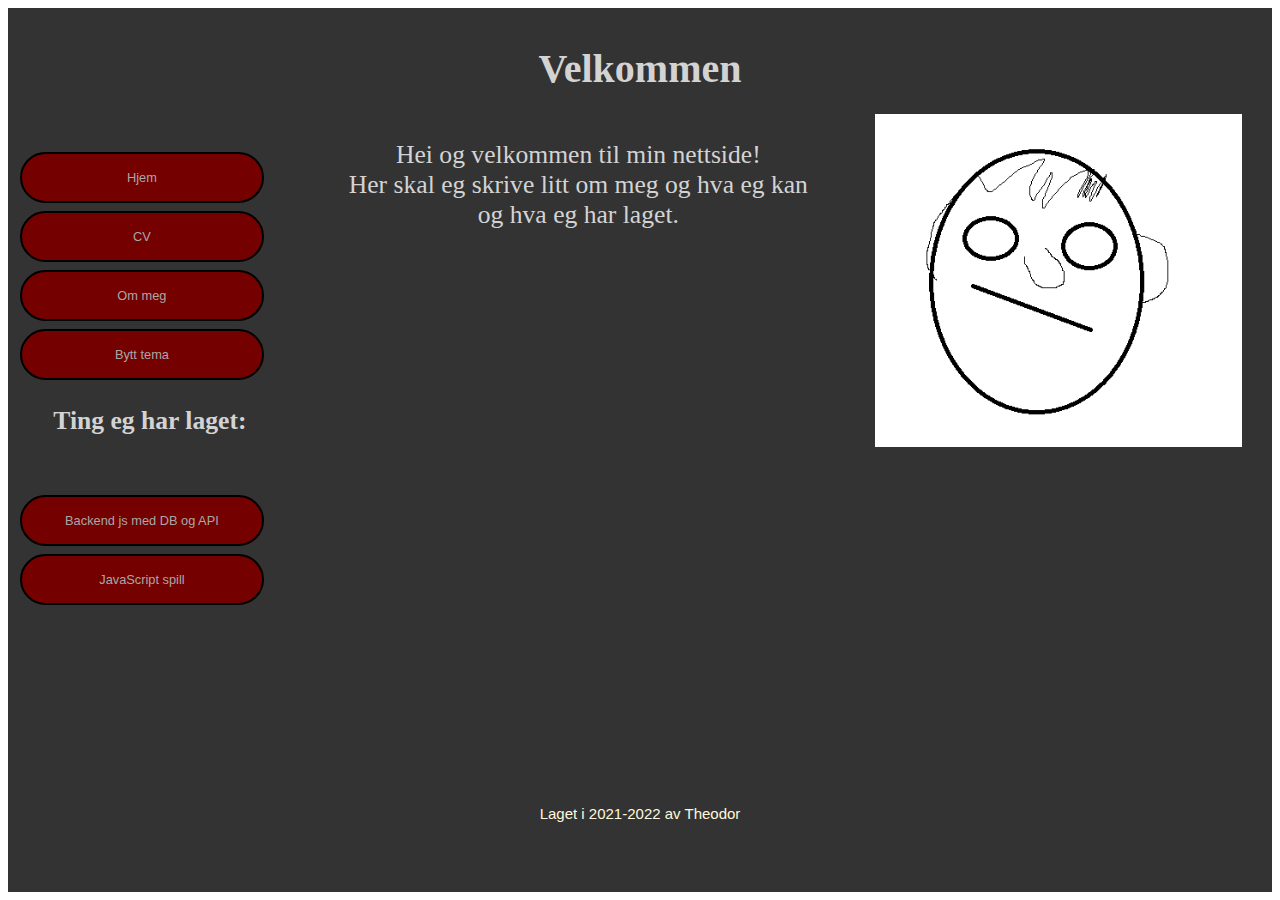
<file: index.html>
<!DOCTYPE html>
<html lang="en">
<head>
    <meta charset="UTF-8">
    <meta http-equiv="X-UA-Compatible" content="IE=edge">
    <meta name="viewport" content="width=device-width, initial-scale=1.0">
    <title>Hjem
    </title>
    <link rel="shortcut icon" href="Bilder/favicon.ico" type="image/x-icon">  
    <link rel="stylesheet" id="stylesheet" type="text/css" href="CSS/stylesheet2.css">
<script src="JS/Main.js"></script>
<link rel="stylesheet" href="https://cdnjs.cloudflare.com/ajax/libs/font-awesome/4.7.0/css/font-awesome.min.css">
</head>
<body>
    

<!-- Hoved baren og hjem knapp -->
<div class="topnav">
  <a href="index.html" class="active">Hjem</a>
  <!-- Linker-->
  <div id="myLinks">
    <a href="CV.html">Min CV</a>
    <a href="Om_meg.html">Om meg</a>
    <a href="Node_js_projekt.html">Node JS</a>
    <a href="javascript:void(0);" onclick="myFunction()">Bytt tema</a>
  </div>
  <!-- Js function som toggler -->
  <a href="javascript:void(0);" class="icon" onclick="navBar()">
    <!--Ikon-->
    <i class="fa fa-bars"></i>
  </a>
</div>
    
    <!--Boxen som deler siden-->
    <div class="grid-container">
        <div class="item1">
            <h1>Velkommen
            </h1> 
        </div>
        <!--Knapper til menyen skal her-->
        <div class="item2">
            <!--Linker til andre sider-->
           <br><button onclick="location.href='index.html'" class="button button1">Hjem</button>
           <br><button onclick="location.href='CV.html'" class="button button1">CV</button>
           <br><button onclick="location.href='Om_meg.html'" class="button button1">Om meg</button>
           <button class="button button1" onclick="myFunction()">Bytt tema</button>
           
          <h2> Ting eg har laget:</h2>
           <br><button onclick="location.href='Node_js_projekt.html'" class="button button1">Backend js med DB og API</button>
           <br><button onclick="location.href='NettsideSpill/game.html'" class="button button1">JavaScript spill</button>

        </div>
        <!--Hovedvindu her er hovedteksten midt i siden-->
        <div class="item3"><p>Hei og velkommen til min nettside!<br> Her skal eg skrive litt om meg og hva eg kan<br> 
          og hva eg har laget.
            <br>
            </p> </div> 
        <!--Egen rute til belder-->
        <div class="item4"><img src="Bilder/Selvportrett.png" onclick="Bilde('1')" id="1"alt=""></div> 
        <div class="item5"><h3>Laget i 2021-2022 av Theodor</h3></div>
      </div>
      
</body>
</html>
</file>
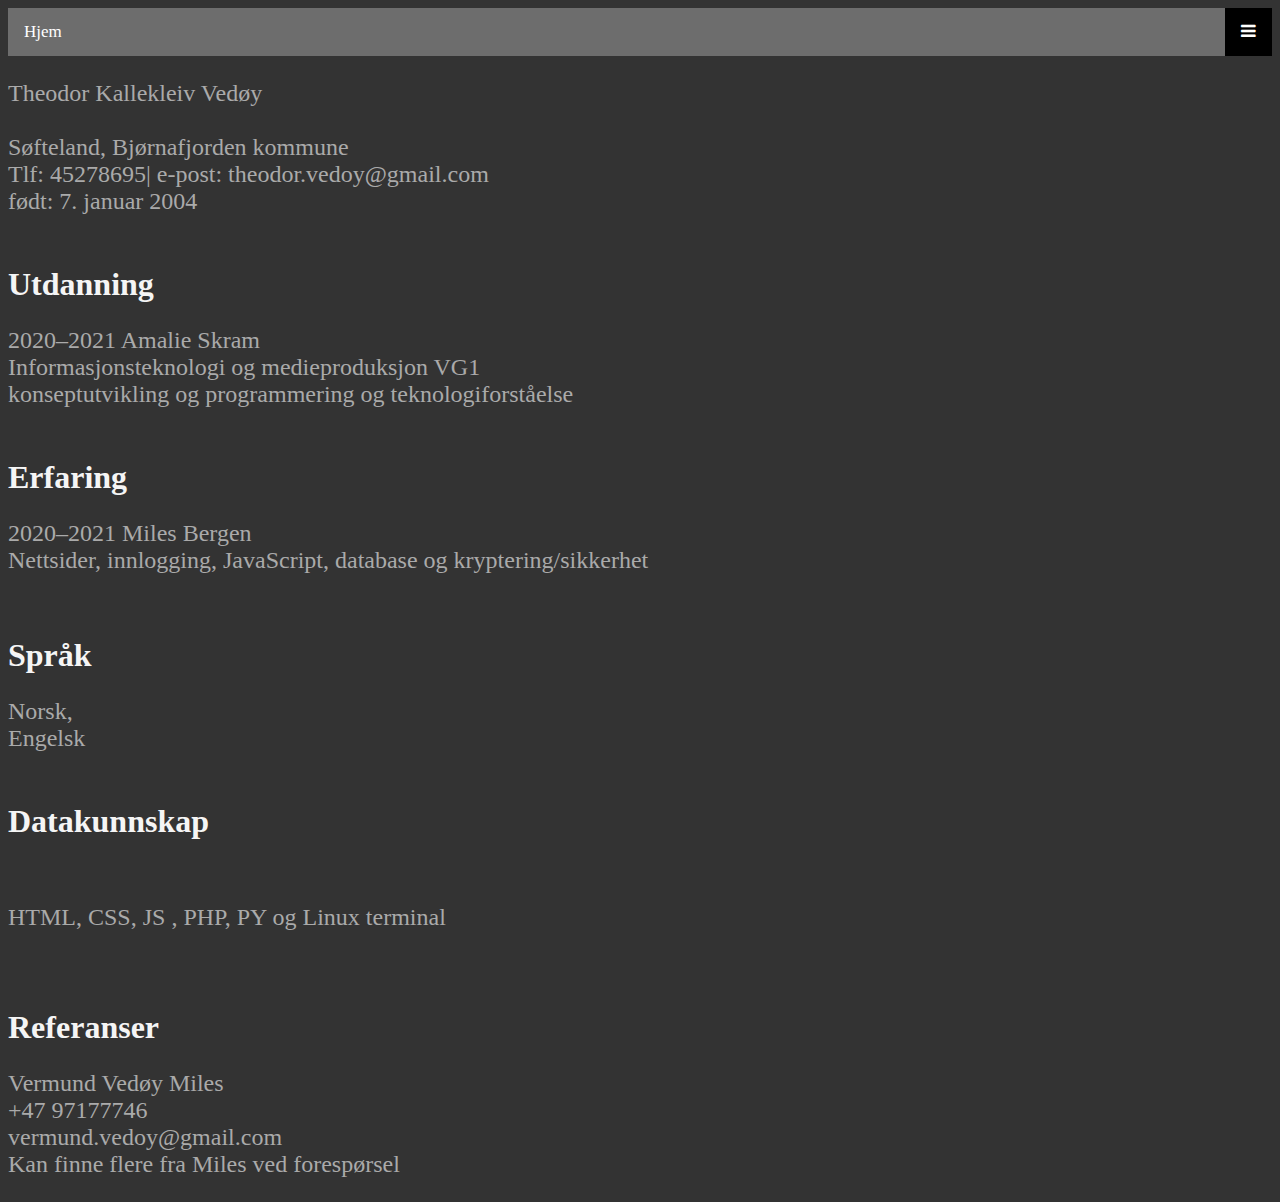
<file: CV.html>
<!DOCTYPE html>
<html>
  <head>
    <link rel="stylesheet" id="stylesheet" type="text/css" href="CSS/CV.css">
    <link rel="shortcut icon" href="Bilder/favicon.ico" type="image/x-icon">  
    <title>cv - Theodor</title>
    <script src="JS/Main.js"></script>
    <link rel="stylesheet" href="https://cdnjs.cloudflare.com/ajax/libs/font-awesome/4.7.0/css/font-awesome.min.css">
  </head>
 
<body>
  <!-- Top Navigation Menu -->
<div class="topnav">
  <a href="index.html" class="active">Hjem</a>
  <!-- Navigation links (hidden by default) -->
  <div id="myLinks">
    <a href="CV.html">Min CV</a>
    <a href="Om_meg.html">Om meg</a>
    <a href="Node_js_projekt.html">Node JS</a>
   <!-- <a href="javascript:void(0);" onclick="myFunction()">Bytt tema</a> -->
  </div>
  <!-- "Hamburger menu" / "Bar icon" to toggle the navigation links -->
  <a href="javascript:void(0);" class="icon" onclick="navBar()">
    <i class="fa fa-bars"></i>
  </a>
</div>
  <p>Theodor Kallekleiv Vedøy<br>
    <br>
  Søfteland, Bjørnafjorden kommune<br>
  Tlf: 45278695| e-post: theodor.vedoy@gmail.com <br>
  født: 7. januar 2004<br>
  <br>
</p>
  
  <h1>Utdanning</h1>
  <p>
  2020–2021	Amalie Skram<br>                                                   
    Informasjonsteknologi og medieproduksjon VG1<br>
  konseptutvikling og programmering og teknologiforståelse<br>
  <br>  </p>          
  <h1>Erfaring</h1>
  <p>
  2020–2021	Miles Bergen<br>
    Nettsider, innlogging, JavaScript, database og kryptering/sikkerhet
    <br>
  </p>
<br>
 <h1> Språk</h1>
 <p>               
    Norsk, <br>
    Engelsk<br>
    <br></p>
 <h1> Datakunnskap</h1>	<br>
 <p>
  HTML, CSS, JS , PHP, PY og Linux terminal<br>
  <br>
  <br>
 </p>
 <h1> Referanser</h1> <p>
                          Vermund Vedøy   Miles <br>
                                                           +47 97177746<br>
                                                           vermund.vedoy@gmail.com<br>
                                                 Kan finne flere fra Miles ved forespørsel<br>
  </p>
</body>
</html>
</file>
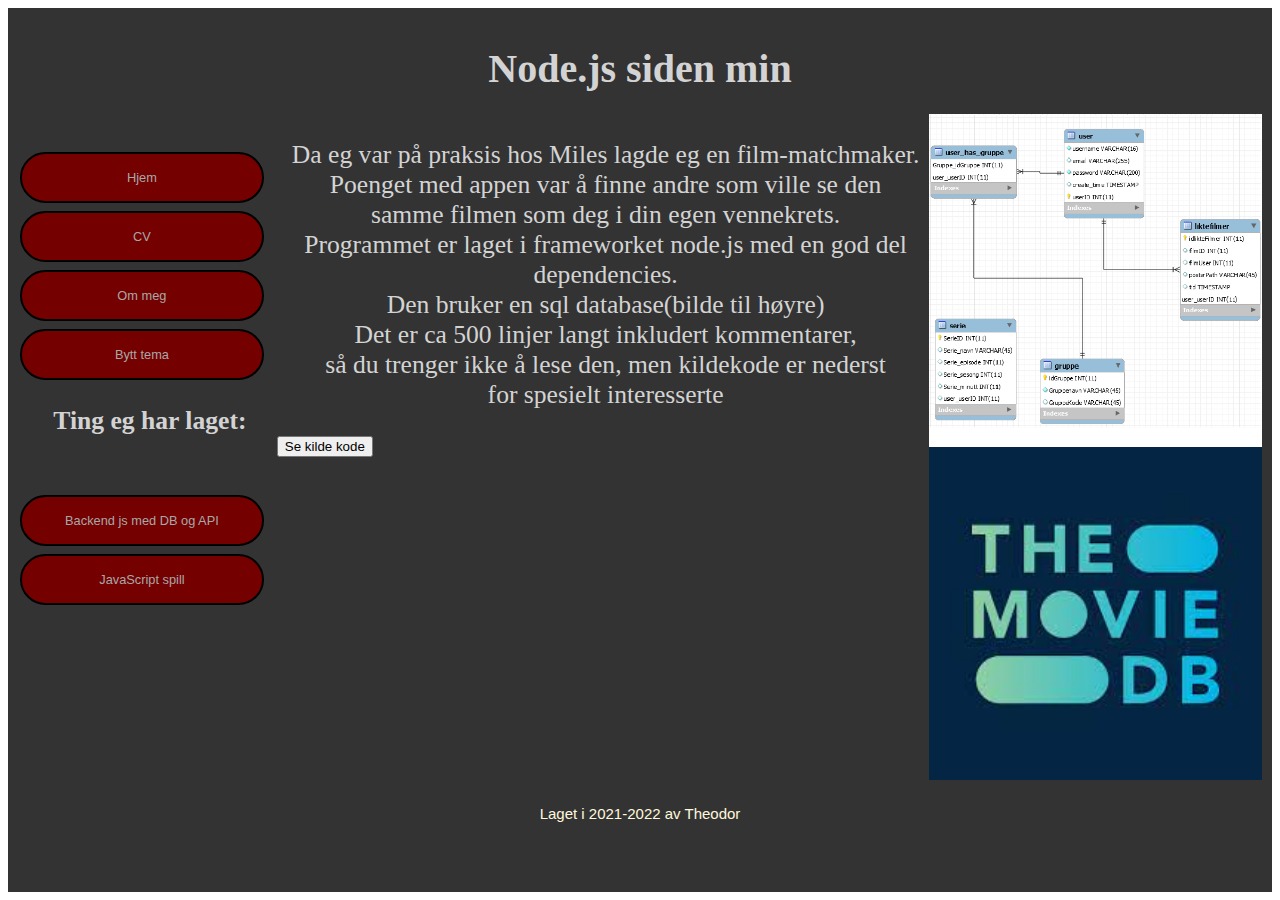
<file: Node_js_projekt.html>
<head>
    <meta charset="UTF-8">
    <meta http-equiv="X-UA-Compatible" content="IE=edge">
    <meta name="viewport" content="width=device-width, initial-scale=1.0">
    <title>Hjem
    </title>
    <link rel="shortcut icon" href="Bilder/favicon.ico" type="image/x-icon">  
    <link rel="stylesheet" id="stylesheet" type="text/css" href="CSS/stylesheet2.css">
<script src="JS/Main.js"></script>
<link rel="stylesheet" href="https://cdnjs.cloudflare.com/ajax/libs/font-awesome/4.7.0/css/font-awesome.min.css">
</head>
<body>
  
<!-- Hoved baren og hjem knapp -->
<div class="topnav">
  <a href="index.html" class="active">Hjem</a>
  <!-- Linker-->
  <div id="myLinks">
    <a href="CV.html">Min CV</a>
    <a href="Om_meg.html">Om meg</a>
    <a href="Node_js_projekt.html">Node JS</a>
    <a href="javascript:void(0);" onclick="myFunction()">Bytt tema</a>
  </div>
  <!-- Js function som toggler -->
  <a href="javascript:void(0);" class="icon" onclick="navBar()">
    <!--Ikon-->
    <i class="fa fa-bars"></i>
  </a>
</div>



<!--Boxen som deler siden-->
<div class="grid-container">
    <div class="item1">
        <h1>Node.js siden min
        </h1> 
    </div>
    <!--Knapper til menyen skal her-->
    <div class="item2">
        <!--Linker til andre sider-->
       <br><button onclick="location.href='index.html'" class="button button1">Hjem</button>
       <br><button onclick="location.href='CV.html'" class="button button1">CV</button>
       <br><button onclick="location.href='Om_meg.html'" class="button button1">Om meg</button>
       <button class="button button1" onclick="myFunction()">Bytt tema</button>
       
      <h2> Ting eg har laget:</h2>
       <br><button onclick="location.href='Node_js_projekt.html'" class="button button1">Backend js med DB og API</button>
       <br><button onclick="location.href='NettsideSpill/game.html'" class="button button1">JavaScript spill</button>

    </div>
    <!--Hovedvindu her er hovedteksten midt i siden-->
    <div class="item3"><p>
        Da eg var på praksis hos Miles lagde eg en film-matchmaker. <br>
        Poenget med appen var å finne andre som ville se den samme filmen som deg i din egen vennekrets.<br>
        Programmet er laget i frameworket node.js med en god del dependencies. <br>
        Den bruker en sql database(bilde til høyre) <br>
        Det er ca 500 linjer langt inkludert kommentarer, <br> 
        så du trenger ikke å lese den, men kildekode er nederst <br> for spesielt interesserte
        <form method="get" action="kildeKode.txt">
        <button type="submit">Se kilde kode</button>
     </form></p> </div> 
    <!--Egen rute til belder-->
    <div class="item4"><img src="Bilder/Db2.png" id="1" onclick="Bilde('1')" alt="fant ikke bildet">
    <img src="Bilder/tmdb1to1.jfif" id="2" onclick="Bilde('2')" alt="fant ikke bildet"></div> 
    <div class="item5"><h3>Laget i 2021-2022 av Theodor</h3></div>
  </div>
</body>
</file>
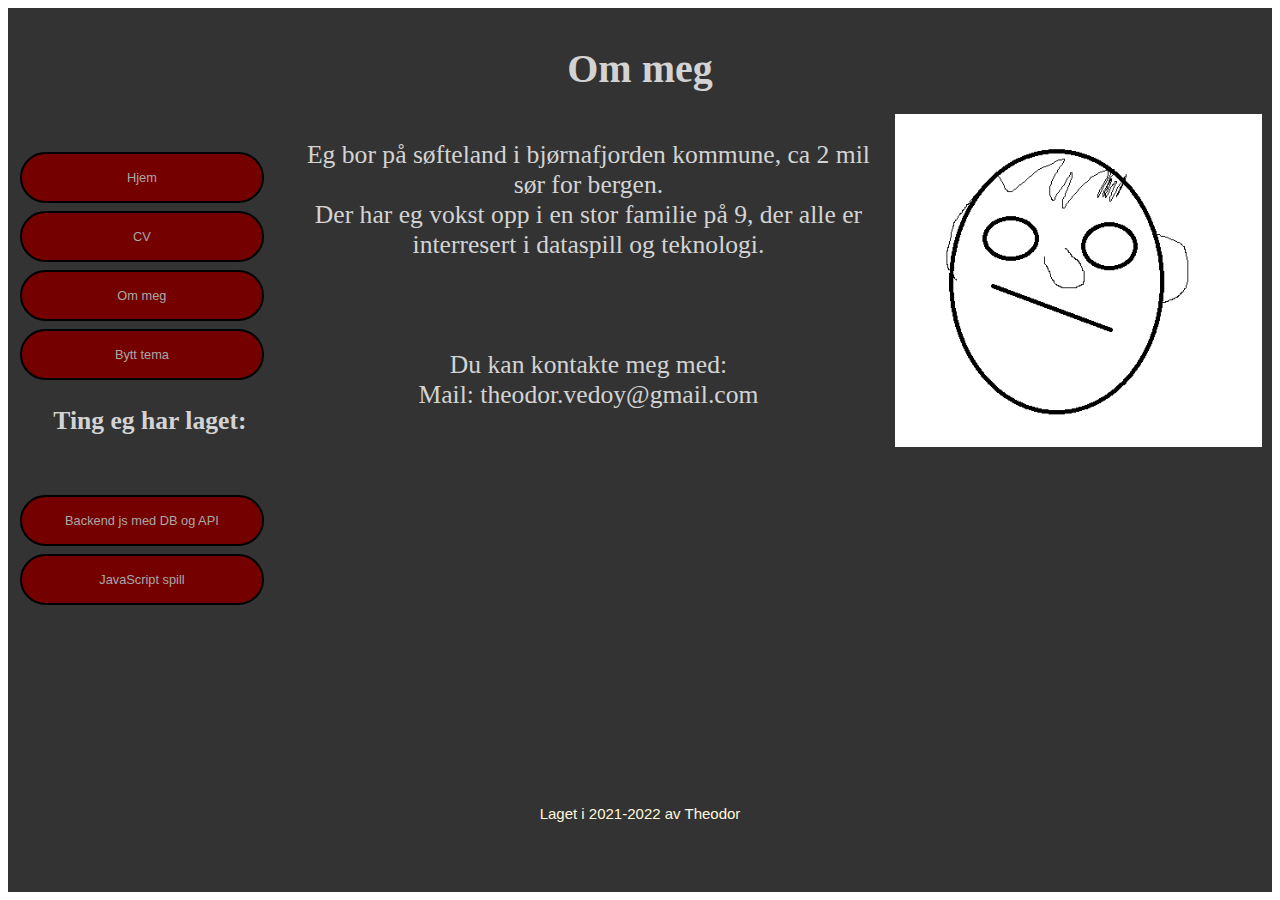
<file: Om_meg.html>
<!DOCTYPE html>
<html lang="en">
<head>
    <meta charset="UTF-8">
    <meta http-equiv="X-UA-Compatible" content="IE=edge">
    <meta name="viewport" content="width=device-width, initial-scale=1.0">
    <title>Om meg
    </title>
    <link rel="shortcut icon" href="Bilder/favicon.ico" type="image/x-icon">  
    <link rel="stylesheet" id="stylesheet" type="text/css" href="CSS/stylesheet2.css">
<script src="JS/Main.js"></script>
<link rel="stylesheet" href="https://cdnjs.cloudflare.com/ajax/libs/font-awesome/4.7.0/css/font-awesome.min.css">

</head>


<body>
    <!-- Baren og hjem knapp -->
<div class="topnav">
    <a href="index.html" class="active">Hjem</a>
    <!--Linker-->
    <div id="myLinks">
      <a href="CV.html">Min CV</a>
      <a href="Om_meg.html">Om meg</a>
      <a href="Node_js_projekt.html">Node JS</a>
      <a href="javascript:void(0);" onclick="myFunction()">Bytt tema</a>
    </div>
    <!-- js for toggle av og på -->
    <a href="javascript:void(0);" class="icon" onclick="navBar()">
        <!--ikon-->
      <i class="fa fa-bars"></i>
    </a>
  </div>
    <!--Boxen som deler siden-->
    <div class="grid-container">
        <div class="item1">
            <h1>Om meg
            </h1> 
      
            
        </div>
        <!--Knapper til menyen skal her-->
        <div class="item2">
            <!--Linker til andre sider-->
           <br><button onclick="location.href='index.html'" class="button button1">Hjem</button>
           <br><button onclick="location.href='CV.html'" class="button button1">CV</button>
           <br><button onclick="location.href='Om_meg.html'" class="button button1">Om meg</button>
           <button class="button button1" onclick="myFunction()">Bytt tema</button>
           
           <h2>Ting eg har laget:</h2>
           <br><button onclick="location.href='Node_js_projekt.html'" class="button button1">Backend js med DB og API</button>
           <br><button onclick="location.href='NettsideSpill/game.html'" class="button button1">JavaScript spill</button>

        </div>
        <!--Hovedvindu her er hovedteksten midt i siden-->
        <div class="item3"><p>Eg bor på søfteland i bjørnafjorden kommune, ca 2 mil sør for bergen. 
            <br>Der har eg vokst opp i en stor familie på 9, der alle er interresert i dataspill og teknologi.
            <br>    
            <br>
            <br>
            <br>Du kan kontakte meg med: <br>Mail: theodor.vedoy@gmail.com</p> </div> 
        <!--Egen rute til belder-->
        <div class="item4"><img src="Bilder/Selvportrett.png" alt=""></div> 
        <div class="item5"><h3>Laget i 2021-2022 av Theodor</h3></div>
      </div>
      
</body>
</html>
</file>
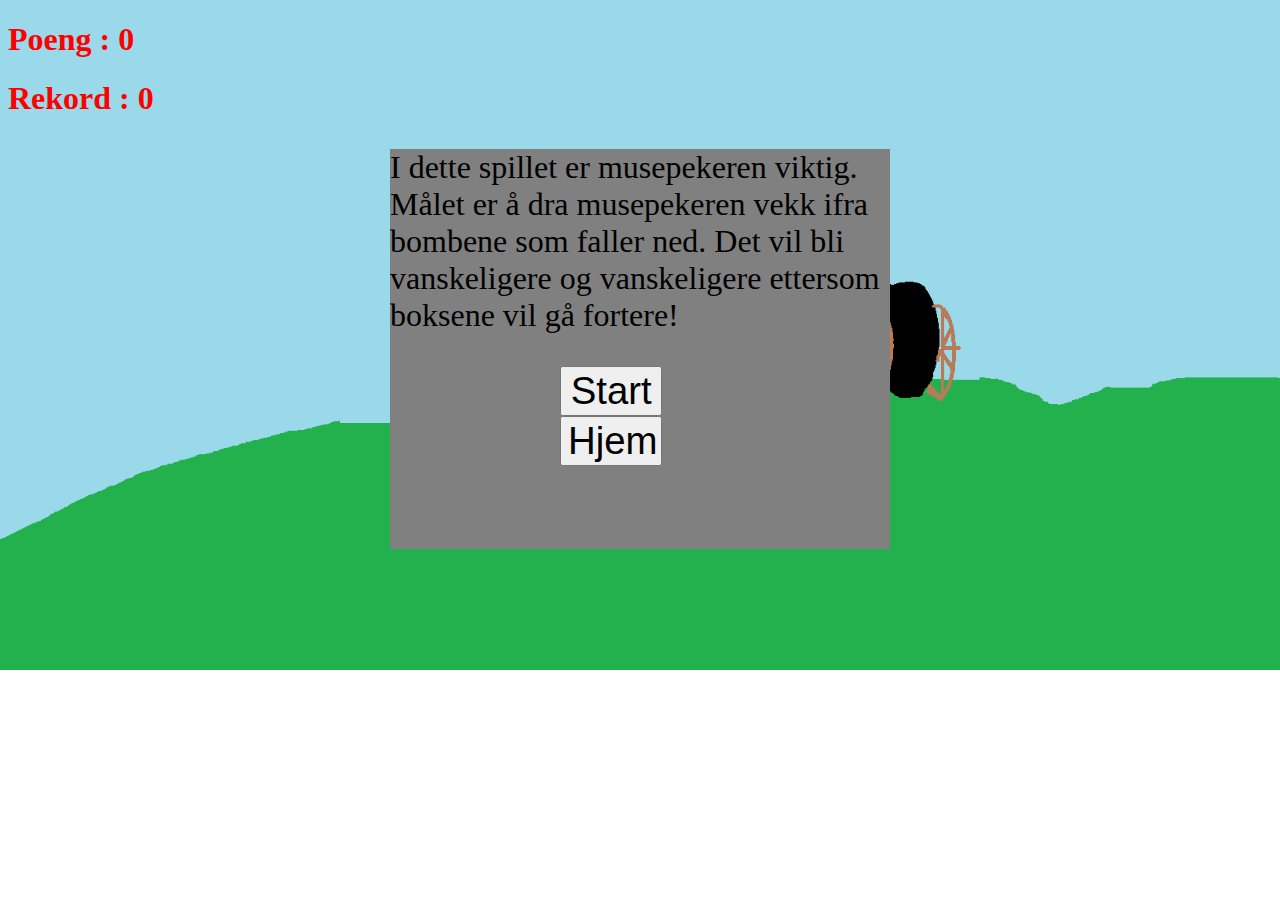
<file: NettsideSpill/game.html>
<!DOCTYPE html>

<html lang="en">
<head>
    <meta charset="UTF-8">
    <meta http-equiv="X-UA-Compatible" content="IE=edge">
    <meta name="viewport" content="width=device-width, initial-scale=1.0">
    <title>Gaming time</title>
    <link rel="stylesheet" href="Spill.css">
    
</head>
<body>
    <!--poeng teller-->
<div class="wrapper div"><h1 id="scoreBoard">Poeng : 0</h1> <h1 id="highscore">Rekord : 0</h1>
    
</div>    

    <!--reset knapp som kjører start javascipt funksjonen-->
   <div class="MSG" id="reset"> <p>Du tapte!</p>
        <button id="reset" onclick="start()">Reset</button> <br>
        <!--hjem knapp-->
<button onclick="location.href='../index.html'" class="button button1">Hjem</button>
    </div>
    <!--bombe en og to-->
    <div id="hinder" class="hinder"><h4>Bomben</h4></div>
    <div id="hinder1" class="hinder"><h4>Bomba</h4></div>
    <!--info tekst og start knappen-->
    <div id="start" class="MSG"><p>I dette spillet er musepekeren viktig. Målet er å dra musepekeren vekk ifra bombene som faller ned. Det vil bli vanskeligere og vanskeligere ettersom boksene vil gå fortere!</p>
    <button id="start" onclick="start()">Start</button>
    <!--hjem knapp-->
    <button onclick="location.href='../index.html'" class="button button1">Hjem</button>
</div>

</body>
</html>
<script src="Spill.js"></script>
</file>
<file: CSS/stylesheet2.css>
p{color: rgb(211, 211, 211);
  padding-left: 15px;
  text-align: center;
  font-size: 2vw;}
  
  .topnav{display: none;}
  

  /*item 1 til 5 er grid områder som brukes i grid-containeren*/
  .item1 { grid-area: header;
  }
  .item2 { grid-area: menu;
    height: auto;
  width: 100%; }
  .item3 { grid-area: main; }
  .item4 { grid-area: Picture;
  width: min-content;}
  .item5 { grid-area: footer;}
  img{
    transition-duration:0s ;
    width: auto;
    height:50%;
    float: right;
    
  /* for runde hjørner på bildet border-radius: 100px;*/
  }
  /*Bilde endrer seg når pekeren er over den*/
  /*
  img:hover{
    
    height: 79%;
    width: auto;
    position:absolute;
    border: 0px solid red;
right:0%;
top:1%;
  }
*/
  .grid-container {
    display: grid;
    /*selv om det er flere områder vil den gå automatisk til auto om eg ikke fyller de. så de fyller hele skjermen uansett*/
    grid-template-columns: 20% 40%;
    grid-template-rows: 10% 77% 10%;
    /*inndeling av grid områdene, visualisert etter hvor forkjellige id-er ligger. 6*3 område */
    grid-template-areas:
      'header header header header header header'
      'menu main main main main Picture'
      'footer footer footer footer footer footer';
    grid-gap: 10px;
    /*Grid border farge*/
    background-color: rgb(51, 51, 51);
    padding: 10px;
    height: 96vh;
    align-self: center;
  }
  /*button{ width: 100%;
  height: 5%;}*/
  .grid-container > div {
    background-color: rgb(51, 51, 51);
    
    text-align: left;
    padding: 0px 0;
    font-size: 30px;
  
  }
  /*Hva defaulten for knapper er*/
  .button {
      border: none;
      padding: 16px 32px;
      text-align: center;
      text-decoration: none;
      display: inline-block;
      font-size: 1vw;
      margin: 4px 2px;
      
    }
    /*knapp 1, som er meny knappene på ventsre siden av siden*/
    .button1 {
        width: 98%;
      background-color: rgb(116, 0, 0); 
      color: rgb(168, 168, 168); 
      border-radius: 100px;
      
      border: 2px solid black;
    }
    /*Knappen i menyen  når du holder over den*/
    .button1:hover {
      transition-duration: 0.4s;
      cursor: pointer;
      font-size: 1.3vw;
      background-color: rgb(204, 0, 0); 
      color: white;
      border-radius: 10px;
    }
    
  h1{
  color: rgb(211, 211, 211);
  text-align: center;
  font-size: 40px;
  }
  h2{
    color: rgb(211, 211, 211);
  padding-left: 15px;
  text-align: center;
  font-size: 2vw;
  }
  h3{ text-align: center;
  font-family: 'Lucida Sans', 'Lucida Sans Regular', 'Lucida Grande', 'Lucida Sans Unicode', Geneva, Verdana, sans-serif;
  font-weight: 100;
  font-size: 50%;
color: cornsilk;}
  
  /*teksten skalerer alltid men 1200px går til annen størelse for nettbrett skjermer og 600px blir til tlf størrelser*/
  @media screen and (max-width: 1200px) {
    p {
      font-size: 2.5vw;
    }
    .button {
      border: none;
      padding: 16px 32px;
      text-align: center;
      text-decoration: none;
      display: inline-block;
      font-size: 2.3vw;
      margin: 4px 2px;
      
    }
    
    .button1:hover {
      transition-duration: 0.4s;
      cursor: pointer;
      font-size: 2.8vw;
      
      color: white;
      border-radius: 10px;
    }
  }
  
  
  @media screen and (max-width: 600px) {
    .item2{
      display: none;
    }
    .grid-container {
      display: grid;
      grid-template-columns: 0% 90%;
      grid-template-rows: 10% 78% 10%;
      grid-template-areas:
        'header header header header header header'
        'main main main main main main'
        'footer footer footer footer footer';
      grid-gap: 0px;
      /*Grid border farge*/
      background-color: rgb(177, 177, 177);
      padding: 0px;
      width: 97wh;
      height: 96vh;
      align-self: center;
    }
    
    
  
    p {
      font-size: 4vw;
    }
    img{display: none;}
  
    /* Style the navigation menu */
  .topnav {
    overflow: hidden;
    background-color: #333;
    position: relative;
    display: block;
  }
  
  /* Hide the links inside the navigation menu (except for logo/home) */
  .topnav #myLinks {
    display: none;
  }
  
  /* Style navigation menu links */
  .topnav a {
    color: white;
    padding: 14px 16px;
    text-decoration: none;
    font-size: 17px;
    display: block;
  }
  
  /* Style the hamburger menu */
  .topnav a.icon {
    background: black;
    display: block;
    position: absolute;
    right: 0;
    top: 0;
  }
  
  /* Add a grey background color on mouse-over */
  .topnav a:hover {
    background-color: rgb(204, 0, 0);
    color: rgb(255, 255, 255);
  }
  
  /* Style the active link (or home/logo) */
  .active {
    background-color: rgb(116, 0, 0);
    color: rgb(168, 168, 168);
  }
  
  .topnav a.icon:hover {background: gray;

  }

  }
</file>
<file: CSS/CV.css>
p{font-size: x-large;
color: rgb(170, 170, 170);}  /* Style the navigation menu */
.topnav {
  overflow: hidden;
  background-color: #333;
  position: relative;
  display: block;
}

/* Hide the links inside the navigation menu (except for logo/home) */
.topnav #myLinks {
  display: none;
}

/* Style navigation menu links */
.topnav a {
  color: white;
  background-color: rgb(109, 109, 109);
  padding: 14px 16px;
  text-decoration: none;
  font-size: 17px;
  display: block;
}

/* Style the hamburger menu */
.topnav a.icon {
  background: black;
  display: block;
  position: absolute;
  right: 0;
  top: 0;
}

/* Add a grey background color on mouse-over */
.topnav a:hover {
  background-color:rgb(204, 0, 0) ;

  color: white;
}

/* Style the active link (or home/logo) */
.active {
  background-color: rgb(116, 0, 0);
  color: white;
}

body{
  background-color:rgb(51, 51, 51) ;
}
h1{color: whitesmoke;}
</file>
<file: NettsideSpill/Spill.css>
.hinder{
    width: 800px;
    height: 800px;
    background-color: rgb(20, 20, 20);
    position: fixed;
    z-index: -1;
    display: none;
    margin:0px; 
    border-radius: 50%;
}
h1{
    color: rgb(255, 0, 0);
    position:static;
}
body{
    background-color: rgb(255, 255, 255);
    background: url(Bilder/Bakgrunn.png);
  background-repeat: no-repeat;
  background-size: 110%;
        
    
}
.wrapper div {
    position: absolute;
}

button{
    width: 8vw;
    font-size: 3vw;
    margin-left: 170px;
}
.MSG{
    background-color: gray;
    margin:auto;
    width: 500px;
    height: 400px;
}
p{
    font-size: xx-large;
}
h4{
    text-align: center;
    color: white;
    margin-top: 300px;
    font-size: 500%;
}
</file>
